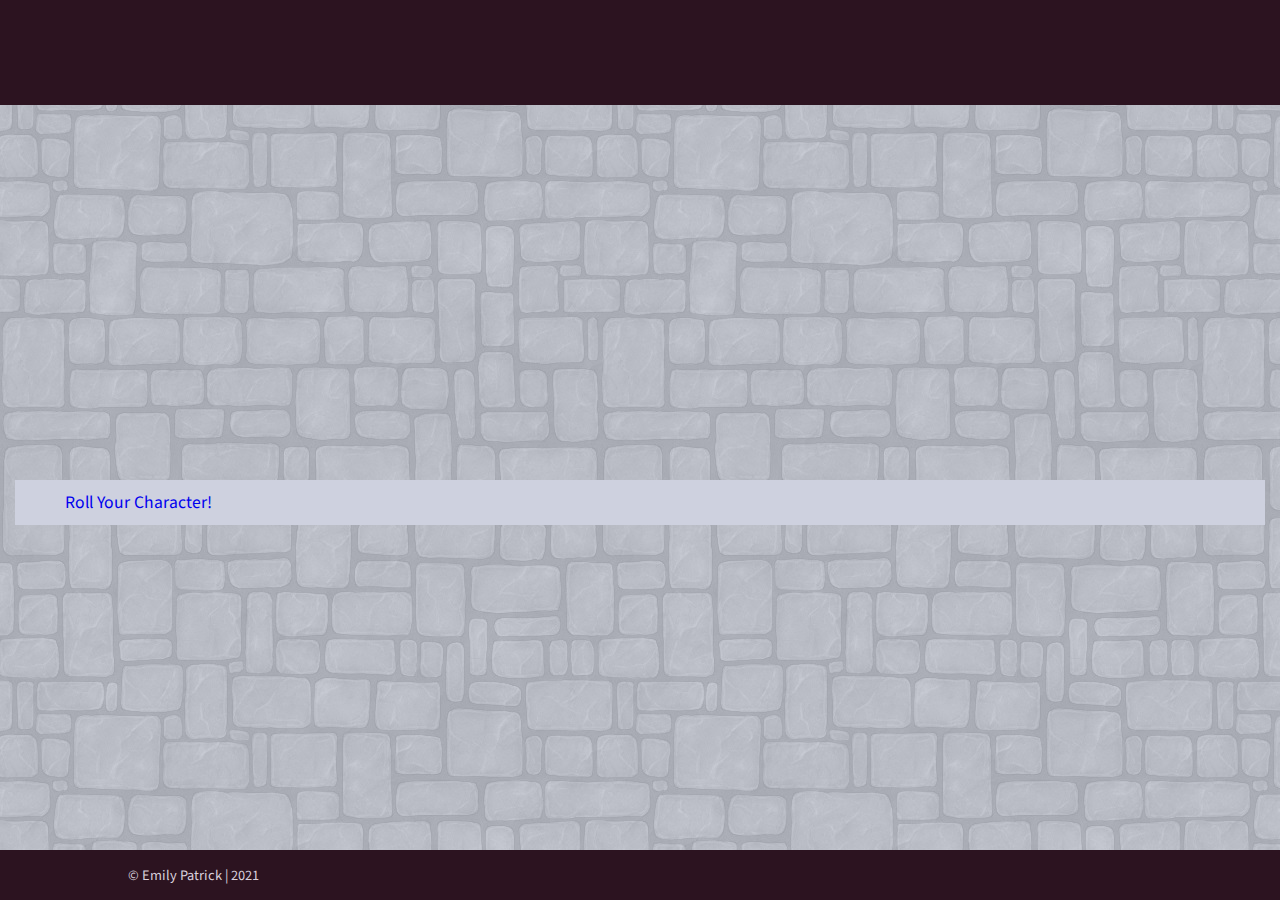
<file: index.html>
<!DOCTYPE html>
<html lang="en">
<head>
    <meta charset="UTF-8">
    <meta http-equiv="X-UA-Compatible" content="IE=edge">
    <meta name="viewport" content="width=device-width, initial-scale=1.0">
    <link rel="stylesheet" href="/css/main.css">
    <title>Characteropedia</title>
</head>
<body>
    <header>
        <h1>Characteropedia</h1>
    </header>
    <main>
        <a class="roll" href="/character.html">Roll Your Character!</a>
    </main>
    <footer>
        <p>&copy Emily Patrick | 2021</p>
    </footer>
</body>
</html>
</file>
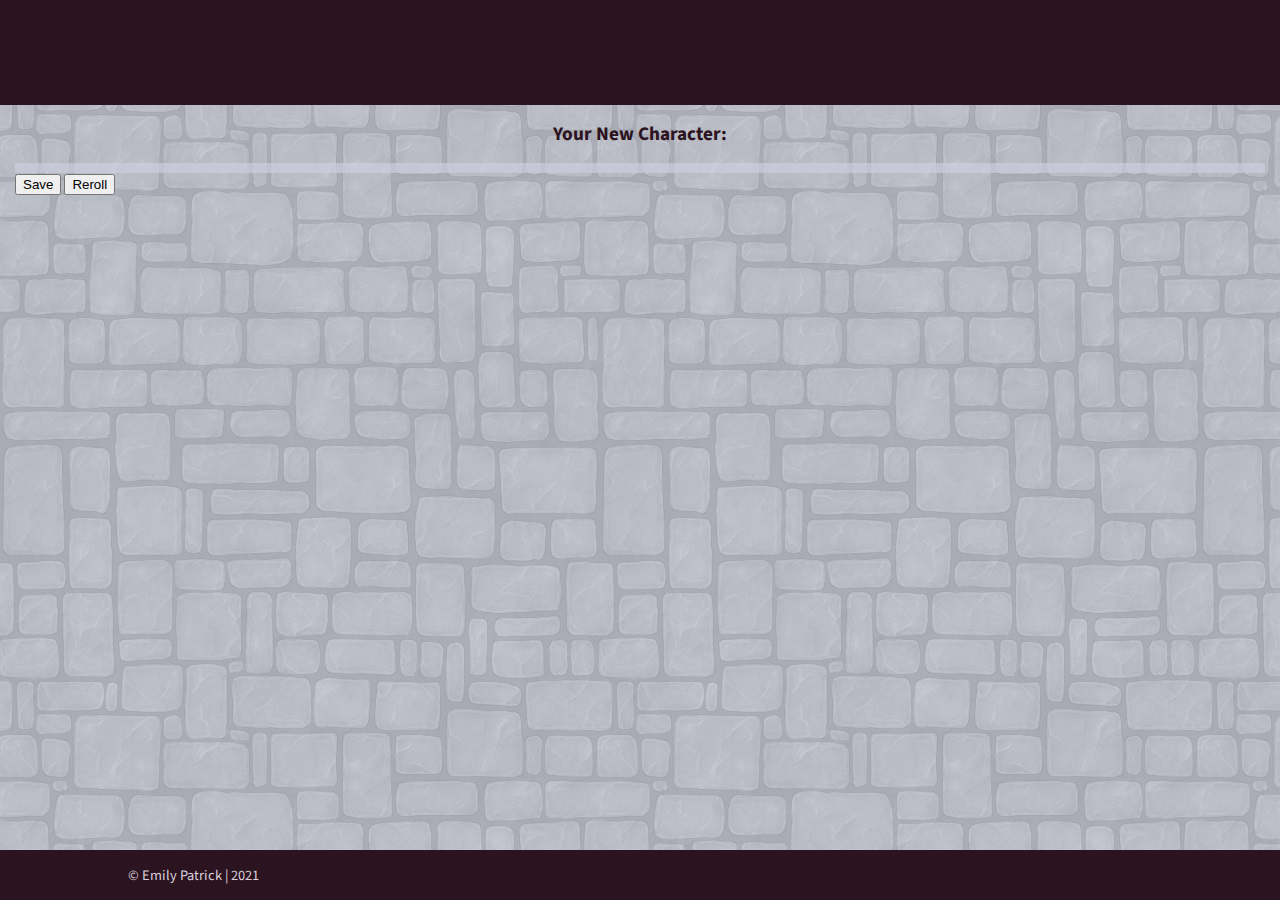
<file: character.html>
<!DOCTYPE html>
<html lang="en">

<head>
    <meta charset="UTF-8">
    <meta http-equiv="X-UA-Compatible" content="IE=edge">
    <meta name="viewport" content="width=device-width, initial-scale=1.0">
    <link rel="stylesheet" href="/css/main.css">
    <title>Characteropedia: Character</title>
</head>

<body onload="rollCharCall()">
    <header>
        <h1>Characteropedia</h1>
    </header>
    <main>
        <h2>Your New Character:</h2>
        <div id="character"></div>
        <button onclick="save()">Save</button>
        <button onclick="reload()">Reroll</button>
        <form id="saveChar">
            <label for="charName">Name Your Character</label>
            <input id="charName" type="text" name="charName">
            <button id="saveBtn" type="submit">Save</button>
        </form>
    </main>
    <footer>
        <p>&copy Emily Patrick | 2021</p>
    </footer>
    <script src="js/main.js"></script>
</body>

</html>
</file>
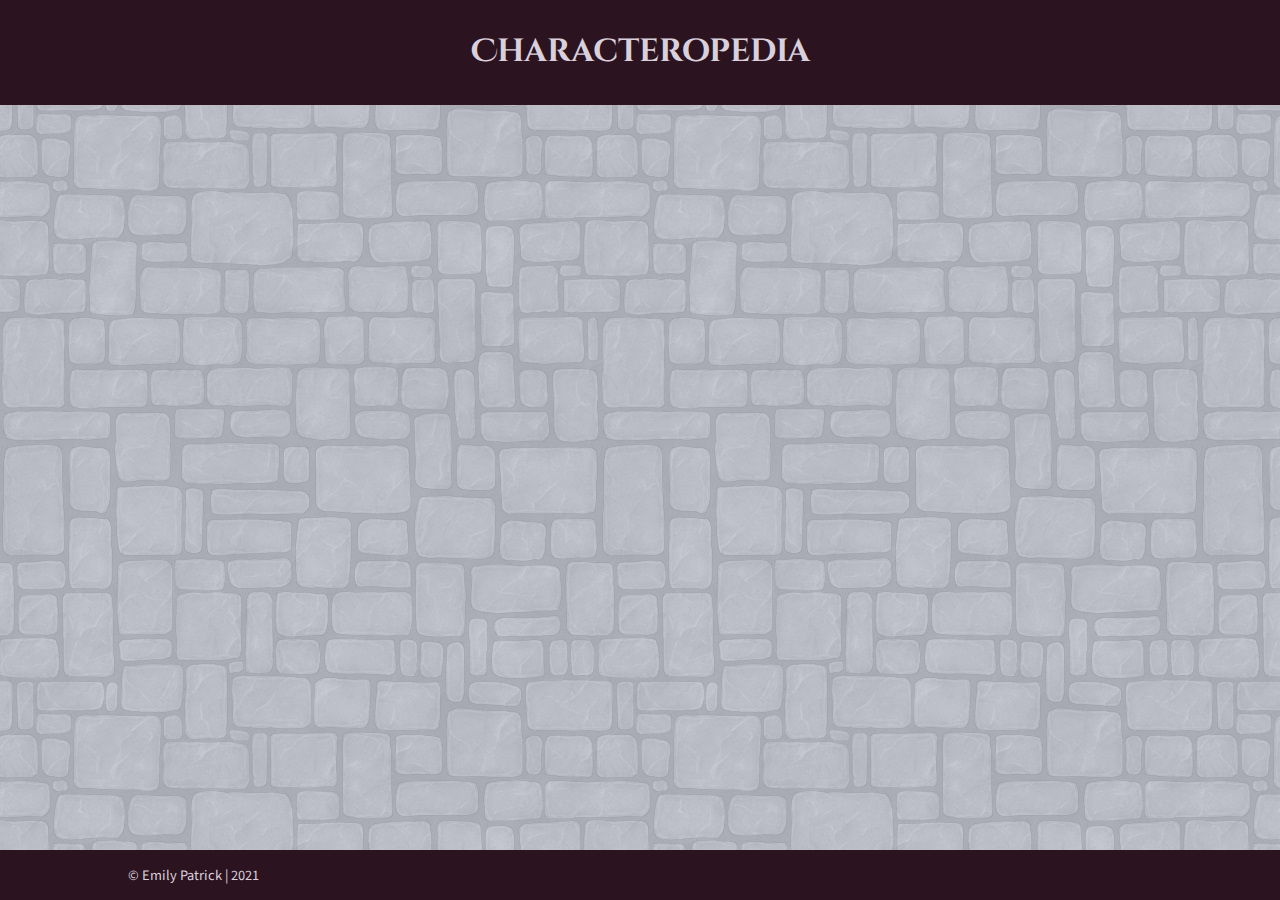
<file: charDetail.html>
<!DOCTYPE html>
<html lang="en">
<head>
    <meta charset="UTF-8">
    <meta http-equiv="X-UA-Compatible" content="IE=edge">
    <meta name="viewport" content="width=device-width, initial-scale=1.0">
    <link rel="stylesheet" href="/css/main.css">
    <title>Characteropedia: Character Details</title>
</head>
<body>
    <header>
        <h1><a class="heading" href="index.html">Characteropedia</a></h1>
    </header>
    <main>
        <div id="charDetails">
            
        </div>
    </main>
    <footer>
        <p>&copy Emily Patrick | 2021</p>
    </footer>
</body>
</html>
</file>
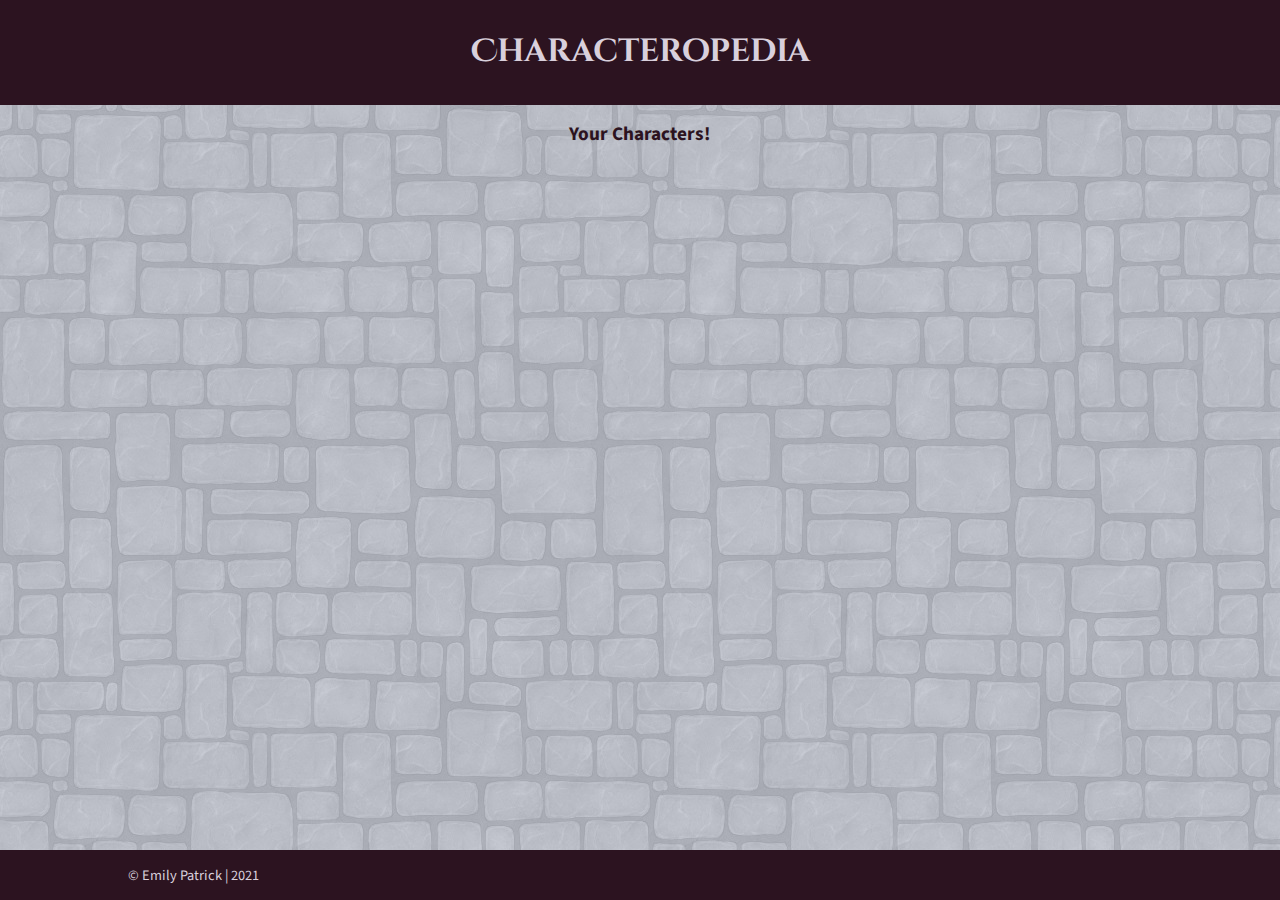
<file: charList.html>
<!DOCTYPE html>
<html lang="en">
<head>
    <meta charset="UTF-8">
    <meta http-equiv="X-UA-Compatible" content="IE=edge">
    <meta name="viewport" content="width=device-width, initial-scale=1.0">
    <link rel="stylesheet" href="/css/main.css">
    <title>Characteropedia: Character List</title>
</head>
<body onload="getCharList()">
    <header>
        <h1><a class="heading" href="index.html">Characteropedia</a></h1>
    </header>
    <main>
        <h2>Your Characters!</h2>
        <div id="charListDiv"></div>
    </main>
    <footer>
        <p>&copy Emily Patrick | 2021</p>
    </footer>
    <script src="js/main.js"></script>
</body>
</html>
</file>
<file: css/main.css>
@import url('https://fonts.googleapis.com/css2?family=Cinzel+Decorative&family=Source+Sans+Pro&display=swap');

body {
    margin: 0;
    background-image: url("/images/Rectangular\ Tiles\ D.jpg");
    color: #2C1320;
    font-family: 'Source Sans Pro', sans-serif;
}

header {
    background-color: #2c1320;
    height: 75px;
    padding-top: 30px;
}

h1 {
    margin: 0;
    text-align: center;
    font-family: 'Cinzel Decorative', serif;
}

.heading {
    color: #D9D0DC;
}

main {
    margin: 15px;
}

.roll {
    margin: 30% auto;
    display: block;
    padding: 10px 50px;
    background-color: #CED1DF;
    font-family: 'Source Sans Pro', sans-serif;
    font-size: 1.1rem;
    border-color: #56667A;
}

footer {
    position: fixed;
    left: 0;
    bottom: 0;
    background-color: #2c1320;
    width: 100%;
    padding-left: 10%;
    color: #D9D0DC;
}

#character {
    display: grid;
    grid-template-columns: 1fr 1fr;
    background-color: #ced1dfa4;
    padding: 5px;
}

.character, h2 {
    margin: 0 0 15px 0;
}

.character {
    padding-top: 4px;
}

h2 {
    font-size: larger;
    text-align: center;
}

form {
    display: none;
}

.charList {
    display: flex;
    background-color: lightgrey;
    padding: 8px;
    border: 2px solid black;
    border-radius: 5px;
    justify-content: space-around;
    margin-bottom: 10px;
  }

.charList:hover {
    background-color: grey;
}

p {
    font-size: .9rem;
}

a {
    text-decoration: none;
}

.mainList {
    display: flex;
    background-color: #CED1DF;
    padding: 20px 10px;
    border: 2px solid;
    border-radius: 5px;
    margin-bottom: 10px;
}

.charList span {
    color: #4b2036;
    font-style: italic;
}
</file>
